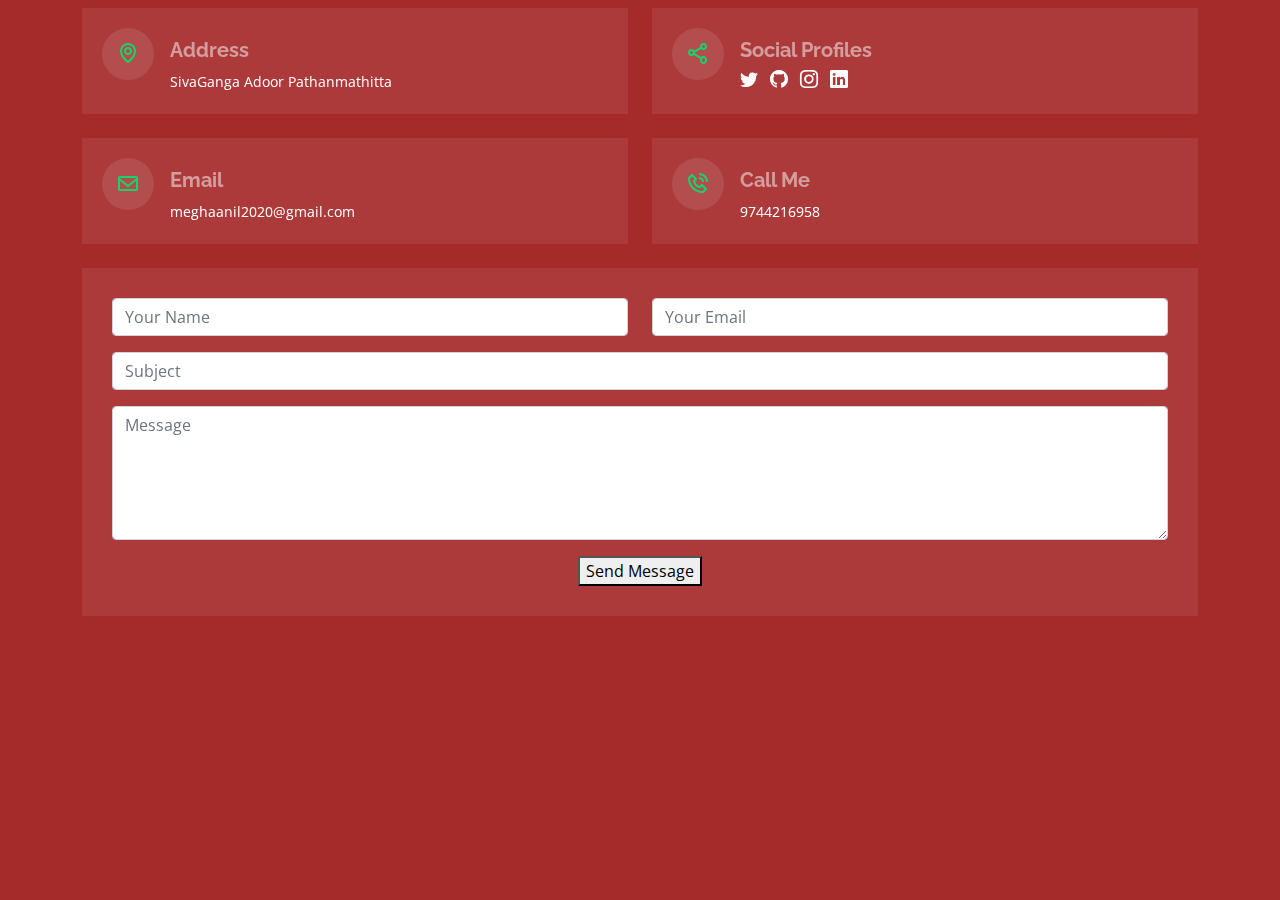
<file: contact.html>
<!DOCTYPE html>
<html lang="en">
<head>
    <meta charset="UTF-8">
    <meta http-equiv="X-UA-Compatible" content="IE=edge">
    <meta name="viewport" content="width=device-width, initial-scale=1.0">
    <title>Contact</title>
   

    <link href="https://fonts.googleapis.com/css?family=Open+Sans:300,300i,400,400i,600,600i,700,700i|Raleway:300,300i,400,400i,500,500i,600,600i,700,700i|Poppins:300,300i,400,400i,500,500i,600,600i,700,700i" rel="stylesheet">

    <link href="assets/vendor/bootstrap/css/bootstrap.min.css" rel="stylesheet">
    <link href="assets/vendor/bootstrap-icons/bootstrap-icons.css" rel="stylesheet">
    <link href="assets/vendor/boxicons/css/boxicons.min.css" rel="stylesheet">
    <link href="assets/vendor/glightbox/css/glightbox.min.css" rel="stylesheet">
    <link href="assets/vendor/remixicon/remixicon.css" rel="stylesheet">
    <link href="assets/vendor/swiper/swiper-bundle.min.css" rel="stylesheet">
  
<style>

  body {
  font-family: "Open Sans", sans-serif;
  background-color: blue;
  color: #fff;
  position: relative;
  background: transparent;
}

body::before {
  content: "";
  position: fixed;
  background: brown url("") top right no-repeat;
  background-size: cover;
  left: 0;
  right: 0;
  top: 0;
  height: 100vh;
  z-index: -1;
}

@media (min-width: 1024px) {
  body::before {
    background-attachment: fixed;
  }
}

a {
  color: #18d26e;
  text-decoration: none;
}

a:hover {
  color: #35e888;
  text-decoration: none;
}

h1, h2, h3, h4, h5, h6 {
  font-family: "Raleway", sans-serif;
}

#header {
  transition: ease-in-out 0.3s;
  position: relative;
  height: 100vh;
  display: flex;
  align-items: center;
  z-index: 997;
  overflow-y: auto;
}
#header * {
  transition: ease-in-out 0.3s;
}
#header h1 {
  font-size: 48px;
  margin: 0;
  padding: 0;
  line-height: 1;
  font-weight: 700;
  font-family: "Poppins", sans-serif;
}
#header h1 a, #header h1 a:hover {
  color: #fff;
  line-height: 1;
  display: inline-block;
}
#header h2 {
  font-size: 24px;
  margin-top: 20px;
  color: rgba(255, 255, 255, 0.8);
}
#header h2 span {
  color: #fff;
  border-bottom: 2px solid #18d26e;
  padding-bottom: 6px;
}
#header img {
  padding: 0;
  margin: 0;
}
#header .social-links {
  margin-top: 40px;
  display: flex;
}
#header .social-links a {
  font-size: 16px;
  display: flex;
  justify-content: center;
  align-items: center;
  background: rgba(255, 255, 255, 0.1);
  color: #fff;
  line-height: 1;
  margin-right: 8px;
  border-radius: 50%;
  width: 40px;
  height: 40px;
}
#header .social-links a:hover {
  background: #18d26e;
}
#header.header-top {
  height: 80px;
  position: fixed;
  left: 0;
  top: 0;
  right: 0;
  background: rgba(0, 0, 0, 0.9);
}


  .contact .info-box {
  color: #444444;
  padding: 20px;
  width: 100%;
  background: rgba(255, 255, 255, 0.08);
}
.contact .info-box i.bx {
  font-size: 24px;
  color: #18d26e;
  border-radius: 50%;
  padding: 14px;
  float: left;
  background: rgba(255, 255, 255, 0.1);
}
.contact .info-box h3 {
  font-size: 20px;
  color: rgba(255, 255, 255, 0.5);
  font-weight: 700;
  margin: 10px 0 8px 68px;
}
.contact .info-box p {
  padding: 0;
  color: #fff;
  line-height: 24px;
  font-size: 14px;
  margin: 0 0 0 68px;
}
.contact .info-box .social-links {
  margin: 5px 0 0 68px;
  display: flex;
}
.contact .info-box .social-links a {
  font-size: 18px;
  display: inline-block;
  color: #fff;
  line-height: 1;
  margin-right: 12px;
  transition: 0.3s;
}
.contact .info-box .social-links a:hover {
  color: #18d26e;
}


.contact .php-email-form {
  padding: 30px;
  background: rgba(255, 255, 255, 0.08);
}
.contact .php-email-form .error-message {
  display: none;
  background: rgba(255, 255, 255, 0.08);
  background: #ed3c0d;
  text-align: left;
  padding: 15px;
  font-weight: 600;
}
.contact .php-email-form .error-message br + br {
  margin-top: 25px;
}
.contact .php-email-form .sent-message {
  display: none;
  background: rgba(255, 255, 255, 0.08);
  background: #18d26e;
  text-align: center;
  padding: 15px;
  font-weight: 600;
}
.contact .php-email-form .loading {
  display: none;
  background: rgba(255, 255, 255, 0.08);
  text-align: center;
  padding: 15px;
}
.contact .php-email-form .loading:before {
  content: "";
  display: inline-block;
  border-radius: 50%;
  width: 24px;
  height: 24px;
  margin: 0 10px -6px 0;
  border: 3px solid #18d26e;
  border-top-color: #eee;
  -webkit-animation: animate-loading 1s linear infinite;
  animation: animate-loading 1s linear infinite;
}


</style>
</head>
<body>

  
    
  <!-- ======= Contact Section ======= -->
  <section id="contact" class="contact">
    <div class="container">

      <div class="section-title">
       
      </div>

      <div class="row mt-2">

        <div class="col-md-6 d-flex align-items-stretch">
          <div class="info-box">
            <i class="bx bx-map"></i>
            <h3> Address</h3>
            <p>SivaGanga Adoor Pathanmathitta</p>
          </div>
        </div>

        <div class="col-md-6 mt-4 mt-md-0 d-flex align-items-stretch">
          <div class="info-box">
            <i class="bx bx-share-alt"></i>
            <h3>Social Profiles</h3>
            <div class="social-links">
              <a href="https://twitter.com/Meghaanil2020" class="twitter"><i class="bi bi-twitter"></i></a>
              <a href="https://github.com/Meghaanil" class="github"><i class="bi bi-github"></i></a>
              <a href="https://instagram.com/_megha_anil__" class="instagram"><i class="bi bi-instagram"></i></a>
            <a href="https://www.linkedin.com/in/megha-anil-726380200" class="linkedin"><i class="bi bi-linkedin"></i></a>
            </div>
          </div>
        </div>

        <div class="col-md-6 mt-4 d-flex align-items-stretch">
          <div class="info-box">
            <i class="bx bx-envelope"></i>
            <h3>Email </h3>
            <p>meghaanil2020@gmail.com</p>
          </div>
        </div>
        <div class="col-md-6 mt-4 d-flex align-items-stretch">
          <div class="info-box">
            <i class="bx bx-phone-call"></i>
            <h3>Call Me</h3>
            <p>9744216958</p>
          </div>
        </div>
      </div>

      
      <form action="forms/contact.php" method="post" role="form" class="php-email-form mt-4">
        <div class="row">
          <div class="col-md-6 form-group">
            <input type="text" name="name" class="form-control" id="name" placeholder="Your Name" required>
          </div>
          <div class="col-md-6 form-group mt-3 mt-md-0">
            <input type="email" class="form-control" name="email" id="email" placeholder="Your Email" required>
          </div>
        </div>
        <div class="form-group mt-3">
          <input type="text" class="form-control" name="subject" id="subject" placeholder="Subject" required>
        </div>
        <div class="form-group mt-3">
          <textarea class="form-control" name="message" rows="5" placeholder="Message" required></textarea>
        </div>
        <div class="my-3">
          <div class="loading">Loading</div>
          <div class="error-message"></div>
          <div class="sent-message">Your message has been sent. Thank you!</div>
        </div>
        <div class="text-center"><button type="submit">Send Message</button></div>
      </form>

    
    </div>
  </section><!-- End Contact Section -->
  <script src="assets/vendor/purecounter/purecounter.js"></script>
  <script src="assets/vendor/bootstrap/js/bootstrap.bundle.min.js"></script>
  <script src="assets/vendor/glightbox/js/glightbox.min.js"></script>
  <script src="assets/vendor/isotope-layout/isotope.pkgd.min.js"></script>
  <script src="assets/vendor/swiper/swiper-bundle.min.js"></script>
  <script src="assets/vendor/waypoints/noframework.waypoints.js"></script>
  <script src="assets/vendor/php-email-form/validate.js"></script>

</body>
</html>
</file>
